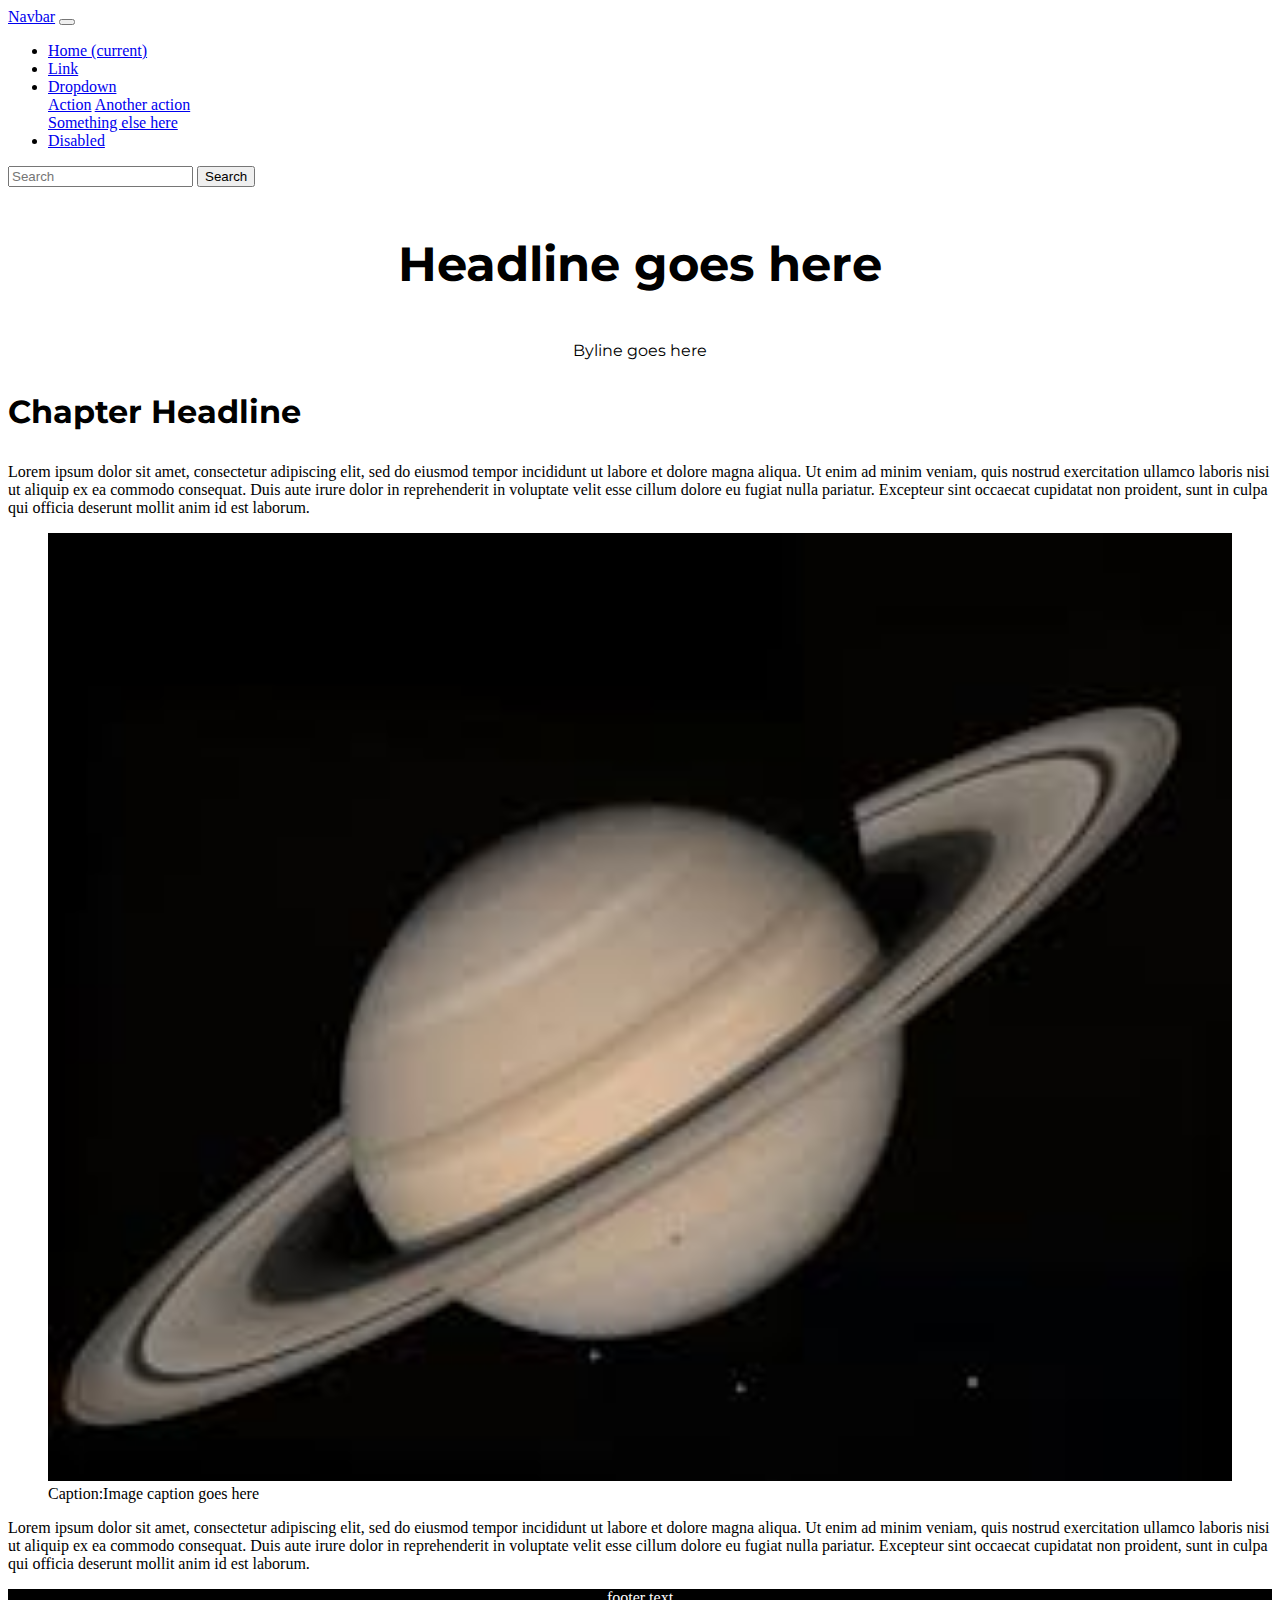
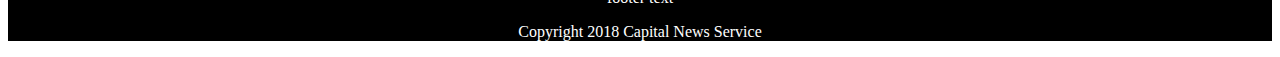
<file: Hmtl-frame/html-frame.html>
<!doctype html>

<html lang="en">
  <head>
    <meta charset="utf-8">
    <meta name="viewport" content="width=device-width, initial-scale=1, shrink-to-fit=no">

  <title>Html Frame</title>
    <meta name="description" content="Merrill College of Journalism, UMD">
    <meta name="author" content="Shannon Clark">


<!-- Bootstrap CSS-->
<link href="https://cdn.jsdelivr.net/npm/bootstrap@5.0.1/dist/css/bootstrap.min.css" rel="stylesheet" integrity="sha384-+0n0xVW2eSR5OomGNYDnhzAbDsOXxcvSN1TPprVMTNDbiYZCxYbOOl7+AMvyTG2x" crossorigin="anonymous">

<!--my stylesheet-->
  <link rel="stylesheet" type="text/css" href="style.css">

<!--google fonts-->
<link rel="preconnect" href="https://fonts.googleapis.com">
<link rel="preconnect" href="https://fonts.gstatic.com" crossorigin>
<link href="https://fonts.googleapis.com/css2?family=Montserrat:wght@400;600&display=swap" rel="stylesheet">




<title>Bootstrap Template</title>
<meta name="description" content="Merrill College of Journalism, UMD">
<meta name="author" content="Shannon Clark">

<nav class="navbar navbar-expand-lg navbar-light bg-light">
  <a class="navbar-brand" href="#">Navbar</a>
  <button class="navbar-toggler" type="button" data-toggle="collapse" data-target="#navbarSupportedContent" aria-controls="navbarSupportedContent" aria-expanded="false" aria-label="Toggle navigation">
    <span class="navbar-toggler-icon"></span>
  </button>

  <div class="collapse navbar-collapse" id="navbarSupportedContent">
    <ul class="navbar-nav mr-auto">
      <li class="nav-item active">
        <a class="nav-link" href="#">Home <span class="sr-only">(current)</span></a>
      </li>
      <li class="nav-item">
        <a class="nav-link" href="#">Link</a>
      </li>
      <li class="nav-item dropdown">
        <a class="nav-link dropdown-toggle" href="#" id="navbarDropdown" role="button" data-toggle="dropdown" aria-haspopup="true" aria-expanded="false">
          Dropdown
        </a>
        <div class="dropdown-menu" aria-labelledby="navbarDropdown">
          <a class="dropdown-item" href="#">Action</a>
          <a class="dropdown-item" href="#">Another action</a>
          <div class="dropdown-divider"></div>
          <a class="dropdown-item" href="#">Something else here</a>
        </div>
      </li>
      <li class="nav-item">
        <a class="nav-link disabled" href="#">Disabled</a>
      </li>
    </ul>
    <form class="form-inline my-2 my-lg-0">
      <input class="form-control mr-sm-2" type="search" placeholder="Search" aria-label="Search">
      <button class="btn btn-outline-success my-2 my-sm-0" type="submit">Search</button>
    </form>
  </div>
</nav>

<!-- End Navbar-->

  <div class="container">

      <p class="headline"> Headline goes here</p>

      <p class="byline"> Byline goes here</p>

      <p class="subhead"> Chapter Headline</p>

      <p> Lorem ipsum dolor sit amet, consectetur adipiscing elit, sed do eiusmod tempor incididunt ut labore et dolore magna aliqua. Ut enim ad minim veniam, quis nostrud exercitation ullamco laboris nisi ut aliquip ex ea commodo consequat. Duis aute irure dolor in reprehenderit in voluptate velit esse cillum dolore eu fugiat nulla pariatur. Excepteur sint occaecat cupidatat non proident, sunt in culpa qui officia deserunt mollit anim id est laborum.</p>

      <figure>
      <img src="saturn.jpg" alt="Saturn" width="100%" height="100%">
      <figcaption>Caption:Image caption goes here</figcaption>
    </figure>

      <p> Lorem ipsum dolor sit amet, consectetur adipiscing elit, sed do eiusmod tempor incididunt ut labore et dolore magna aliqua. Ut enim ad minim veniam, quis nostrud exercitation ullamco laboris nisi ut aliquip ex ea commodo consequat. Duis aute irure dolor in reprehenderit in voluptate velit esse cillum dolore eu fugiat nulla pariatur. Excepteur sint occaecat cupidatat non proident, sunt in culpa qui officia deserunt mollit anim id est laborum.</p>







  </div>

  <!--JQuery first, then Popper JS, then Bootstrap JS-->
    <script src="https://code.jquery.com/jquery-3.4.1.slim.min.js" integrity="sha384-J6qa4849blE2+poT4WnyKhv5vZFSrPo0iEjwBvKU7imGFAVOwwj1yYfoRSJoZ+n" crossorigin="anonymous"></script>
    <script src="https://cdn.jsdelivr.net/npm/popper.js@1.16.0/dist/umd/popper.min.js" integrity="sha384Q6E9RHvbIyZFJoft+2mJbHaEWldlvIQIOYy5n3zV9zzTtmI3UksdQRVvoxMfooAo" crossorigin="anonymous"></script>
    <script src="https://stackpath.bootstrapcdn.com/bootstrap/4.4.1/js/bootstrap.min.js"integrity="sha384wfSDF2E50Y2D1uUdj0O3uMBJnjuUD4Ih7YwaYd1liqfktj0Uod8ifwB6" crossorigin="anonymous"></script>

</head>
<body>




</body>
<div class="footer">
<footer>
  <p> footer text</p>
  <p>Copyright 2018 Capital News Service</p>
</footer>
</html>
</file>
<file: Hmtl-frame/style.css>
.headline{
  font-size:3em;
  font-weight:700;
  text-align:center;
  font-family: 'Montserrat', sans-serif;

}

.byline{
  font-size:1em;
  text-transform=uppercase;
  font-family: 'Montserrat', sans-serif;
  text-align:center;
}

.p{
  font-family:georgia, serif;
  line-height:180%
}

.subhead{
  text-align:left;
  font-weight:700;
  font-family:'Montserrat', sans-serif;
  font-size: 2em;
}

.footer{
  text-align:center;
  background:black;
  color:white;
}
</file>
